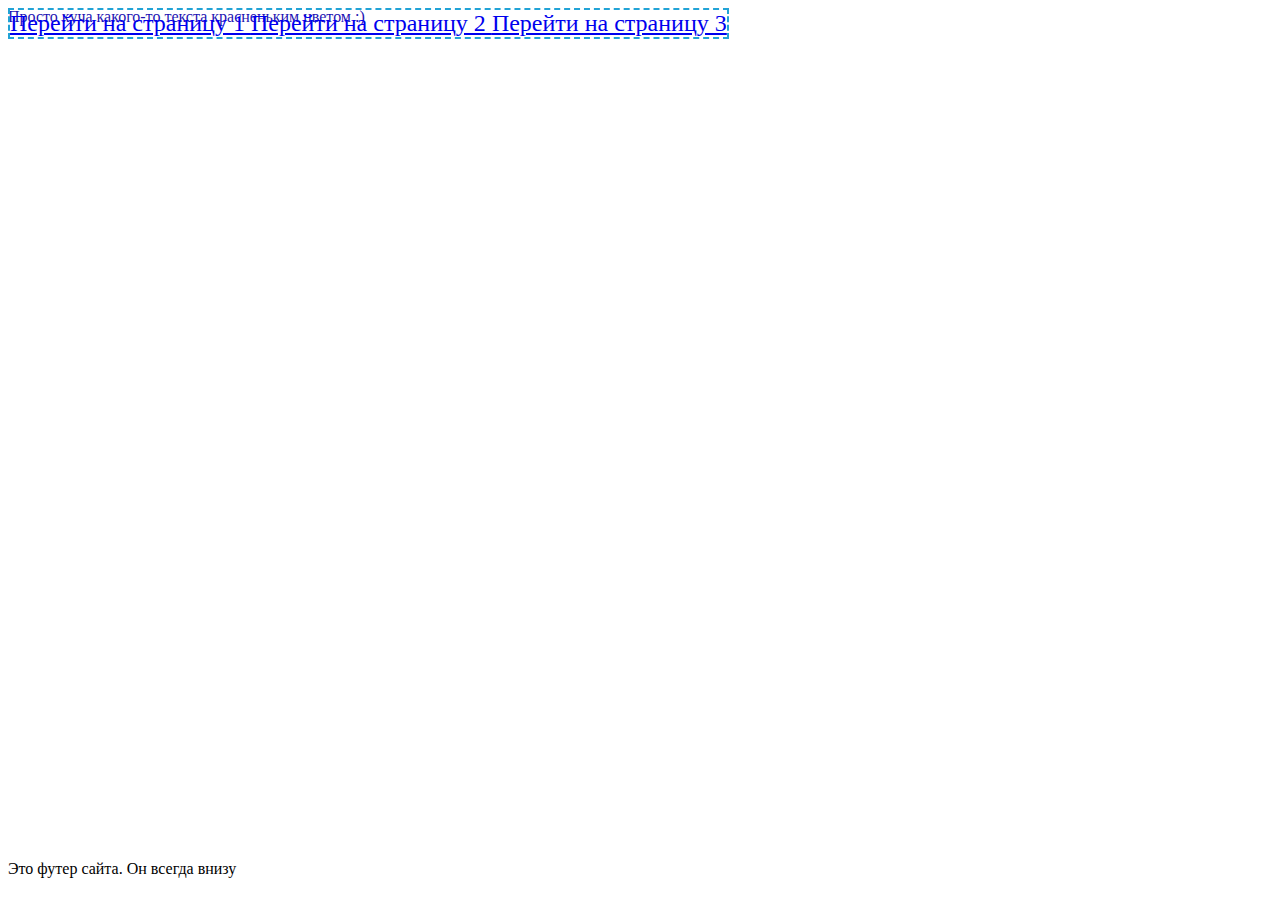
<file: index.html>
<html>
<meta http-equiv="Content-Type" content="text/html;charset=ISO-8859-8" charset="utf-8"/>
<head>
  <link rel="stylesheet" type="text/css" href="css/style.css">
  <script type="text/javascript" src="js/simple.js"></script>
  </head>
  <body>
    <div id="header">
        <div class="header_content">
          </div>
        <span class="menu_item">
            <a href="page1.html"> Перейти на страницу 1 </a>
        </span>
        <span class="menu_item">
            <a href="page2.html"> Перейти на страницу 2 </a>
        </span>
        <span class="menu_item">
            <a href="page3.html"> Перейти на страницу 3 </a>
        </span>
    </div>
    <span class = "red_text">Просто куча какого-то текста красненьким цветом :)</span>
    <div id="footer">
      Это футер сайта. Он всегда внизу
    </div>

  </body>
</html>
</file>
<file: css/style.css>
#header {
    position: absolute;
    border: 2px;
    border-color: #22a3d6;
    border-style: dashed;
}

.header_content {
  background-color: #0000ff;
}

#page_content1 {
      position: relative;
      top: 30px;
      font-size: 30px;
}

.red_text {
  color : #1d13b3;
}

#page_content {
      position: relative;
      top: 30px;
      font-size: 30px;
}

.menu_item {
    color : #00ff00;
    font-size: 24px;
}

#footer {
  position: absolute;
  bottom: 0;
  width: 100%;
  height: 2.5rem;            /* Footer height */
}
</file>
